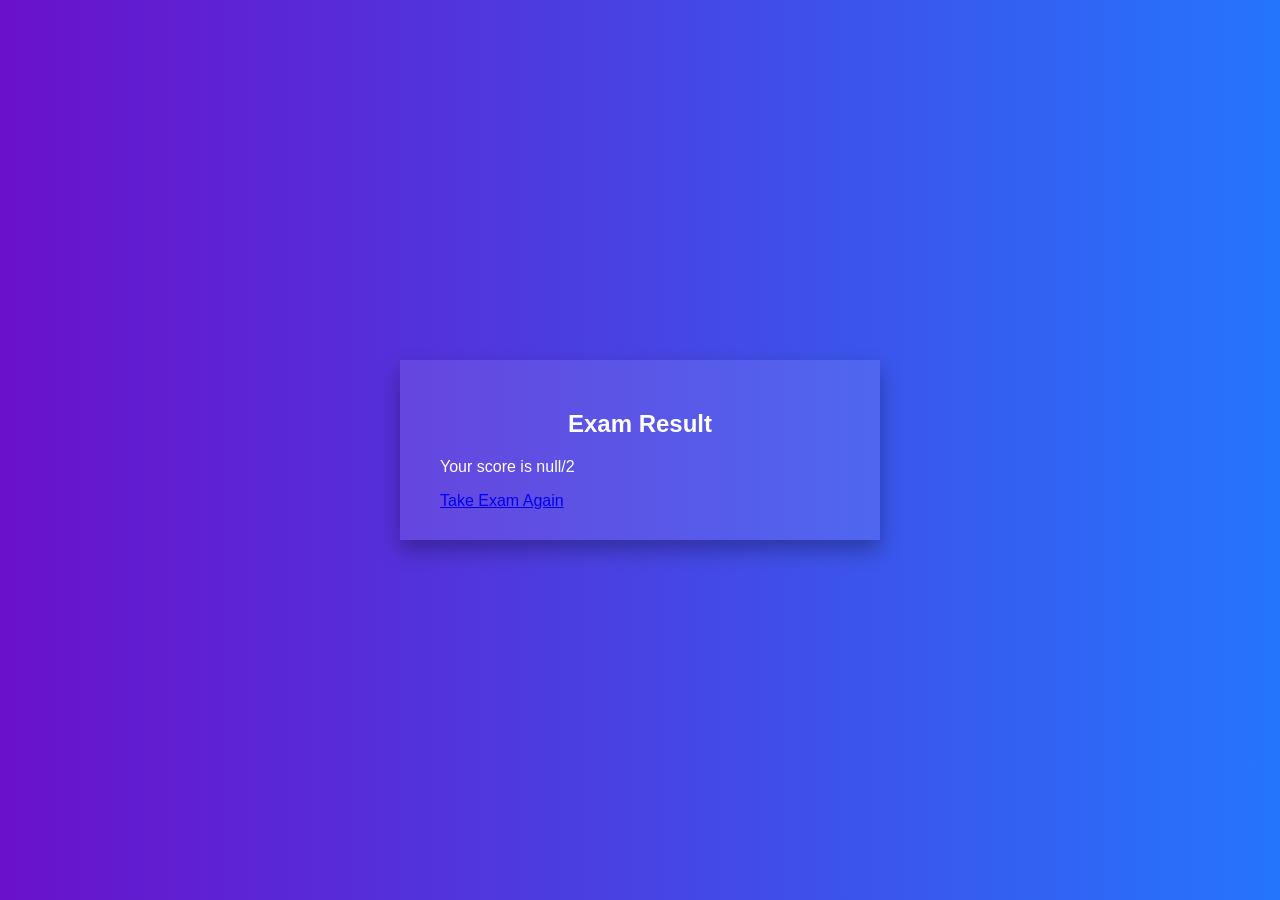
<file: result.html>
<!DOCTYPE html>
<html>
<head>
<title>Exam Result</title>
<link rel="stylesheet" href="style.css">
</head>
<body class="result-page">
<div class="result-container">
<h2>Exam Result</h2>
<p id="resultText">Calculating result...</p>
<a href="index.html">Take Exam Again</a>
</div>
<script>
const params=new URLSearchParams(window.location.search);
const score=params.get("score");
document.getElementById("resultText").innerText=`Your score is ${score}/2`;
</script>
</body>
</html>
</file>
<file: style.css>
body{
	margin:0;
	font-family:'Segoe UI', sans-serif;
	background:linear-gradient(to right, #6a11cb, #2575fc);
	color:#fff;
	display:flex;
	justify-content:center;
	align-items:center;
	height:100vh;
}

.login-container, .exam-container, .result-container{
	background-color:rgba(255, 255, 255, 0.1);
	padding:30px 40px;
	border-radius:10px:
	backdrop-filter:blur(10px);
	width:100%;
	max-width:400px;
	box-shadow:0 10px 20px rgba(0,0,0,0.3);
}
h2{
	text-align:center;
	margin-bottom:20px;
}
form input, form button{
	width:100%;
	padding:10px;
	margin-top:10px;
	border:none;
	border-radius:5px;
}
input{
	background:#ffffffee;
}
button{
	background-color:#ffffff;
	color:#2575fc;
	font-weight:bold;
	cursor:pointer;
	transition:0.3s;
}
button:hover{
	background-color:#ddd;
}
.question{
	margin-bottom:20px;
}
.question label{
	display:block;
	margin:5px 0;
	cursor:pointer;
}
</file>
